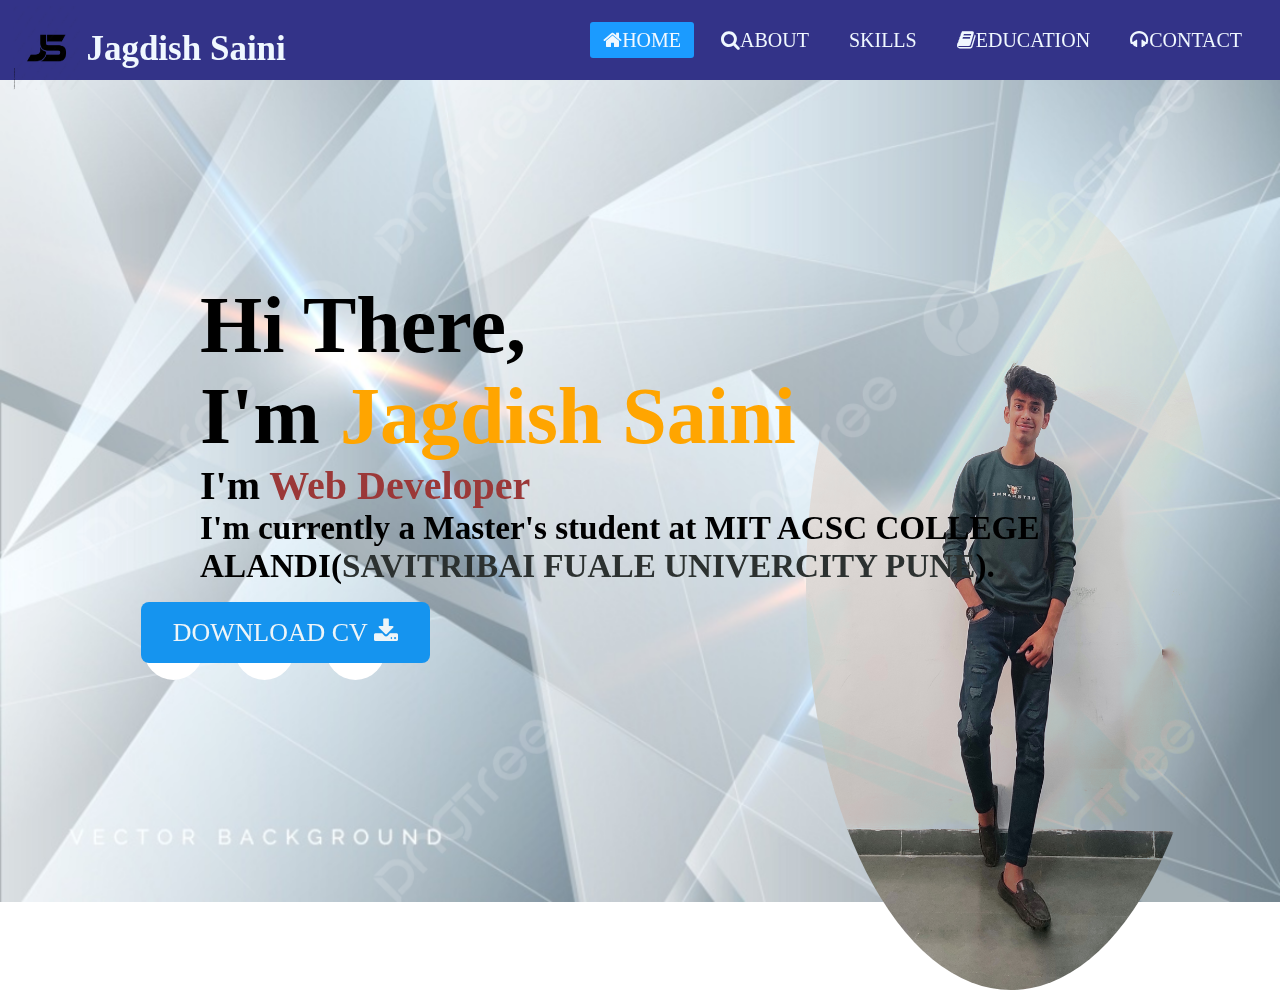
<file: personal portfolio/index.html>
<!DOCTYPE html>

<html lang="en">
<head>
    <meta charset="UTF-8">
    <meta name="viewport" content="width=device-width, initial-scale=1.0">
    <link rel="stylesheet" href="style.css">
    <link rel="stylesheet" href="https://cdnjs.cloudflare.com/ajax/libs/font-awesome/4.7.0/css/font-awesome.min.css" rel="stylesheet"></link>

    <title>personal portfolio</title>
    
     <style>
        body{
            background: url(bkg.jpg) no-repeat center center fixed;
            -webkit-background-size: cover;
            -moz-background-size: cover;
            -o-background-size:cover;

            background-size: cover;
        }
        .profile{ 
            
        
            mix-blend-mode:darken;
            float: right;
            width: 40%;
            height: 135%;
            border-radius: 50%;
           
        }
        .pos{
            
            position: absolute;
            left: 15%;
            top: 20%;
            right: 5%;
            height: 600px;
        }
    </style>
</head>
<body>
    <div class="pos">
    <img class="profile" src="profile1.jpeg" ></div>
    
    <nav>
        <img src="jslogo.jpg" class="logojs"  >
        <input type="checkbox" id="check">
        <label for="check" class="checkbtn">   
            <i class="fa fa-bars"></i>

        </label>
        <label class="logo">Jagdish Saini</label>
        <ul>
            <li> <a class="active" href="index.html"> <i class="fa fa-home"></i>Home</a></li>
            <li> <a href="about.html"> <i class="fa fa-search"></i>About</a></li>
            <li> <a href="skill.html"> Skills</a></li>
            <li> <a href="education.html"> <i class="fa fa-book"></i>Education</a></li>
            <li><a href="https://www.google.com/search?q=jagdishsaini%40mitacsc.edu.in&sca_esv=2064868d3b1454c7&sca_upv=1&sxsrf=ACQVn0_J77dVgRGJIKnC78UHkvja3ac2aQ%3A1713589362326&source=hp&ei=ckwjZv75EYmPvr0PtNivoAc&iflsig=ANes7DEAAAAAZiNaghCblIerwcsw8d_XNeIoVfbHKUh5&ved=0ahUKEwj--uvpgdCFAxWJh68BHTTsC3QQ4dUDCBU&uact=5&oq=jagdishsaini%40mitacsc.edu.in&gs_lp=[base64]&sclient=gws-wiz" target="_blank"> <i class="fa fa-headphones"></i>Contact</a></li>
        </ul>
    </nav>
    
    <div class="text">
    <h1>Hi There,<br>
        I'm  <span style="color: orange;">Jagdish Saini</span>
    </h1>
    <h4>I'm<span style="color: rgb(155, 56, 56);"> Web Developer</span></h4>
    <h5>I'm currently a Master's student at MIT ACSC COLLEGE <br>ALANDI(<span style="color:rgb(44, 49, 48)">SAVITRIBAI FUALE UNIVERCITY PUNE</span>).</h5>
</div>
    
<div class="footercontainer">
     <div class="socialicons">
        <a href="https://in.linkedin.com/in/jagdish-saini-151038297"  class="fa fa-linkedin-square" target="_blank"></a>
        <a href="https://www.facebook.com/people/Jays-Saini/pfbid02LBkpHvRxtWojh2WzQqEVT24pn1bkvgVWRwJweadFvm79JThuQZAXduN1DeUBdX25l/?mibextid=ZbWKwL" class="fa fa-facebook-square" target="_blank"></a>
        <a href="https://www.instagram.com/sainijays22/" class="fa fa-instagram" target="_blank"></a>
     </div>
</div>
    
      
  <div class="pos1">
     <a class="get-started" download="resume(Jagdish saini)" href="Jagdish saini.pdf">DOWNLOAD CV <i class="fa fa-download"></i></a>
  </div>
    
   
</body>
</html>
</file>
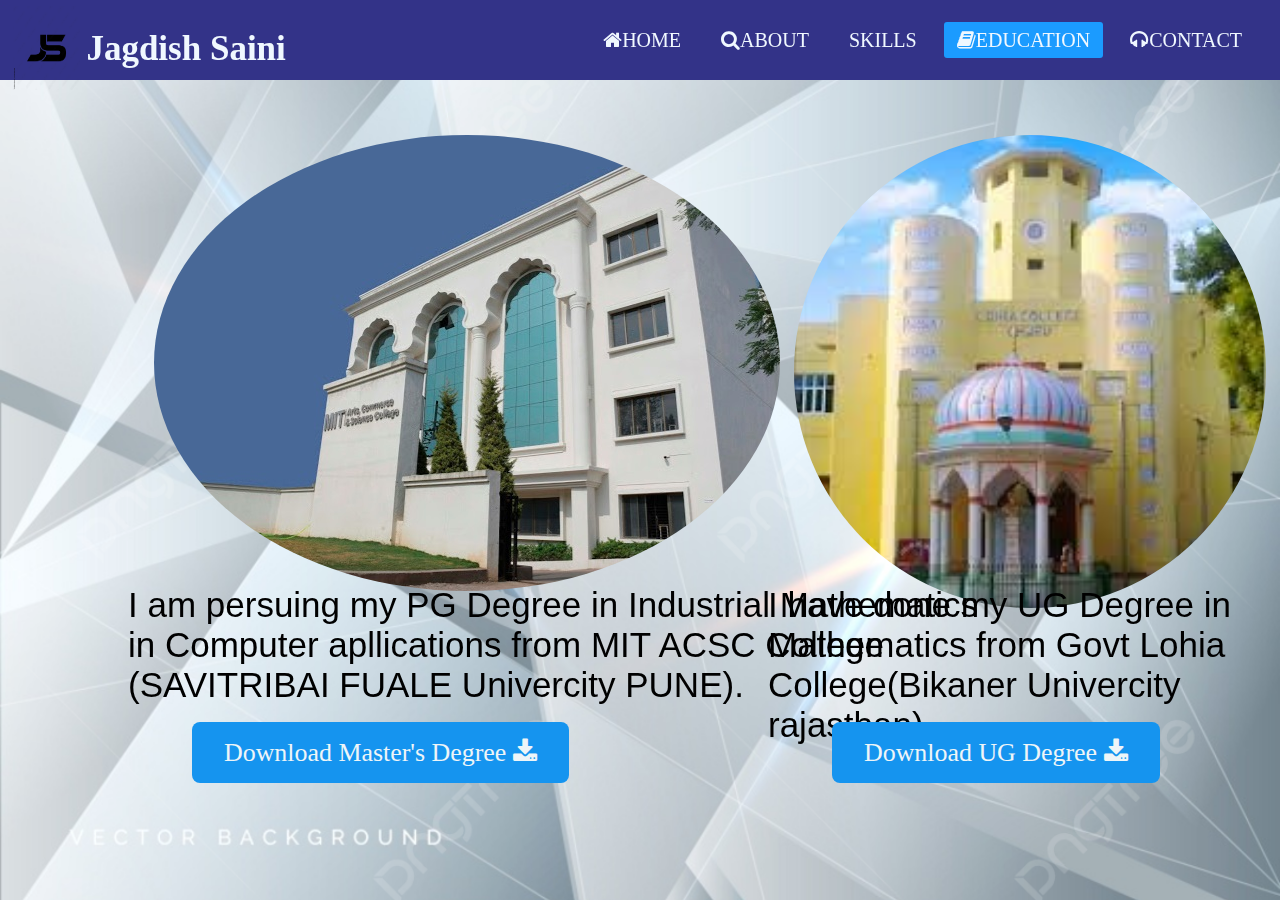
<file: personal portfolio/education.html>
<!DOCTYPE html>
<html lang="en">
<head>
    <meta charset="UTF-8">
    <meta name="viewport" content="width=device-width, initial-scale=1.0">
    <title>Education</title>
    <link rel="stylesheet" href="style.css">
    <link rel="stylesheet" href="https://cdnjs.cloudflare.com/ajax/libs/font-awesome/4.7.0/css/font-awesome.min.css" rel="stylesheet"></link>
    <style>
        body{
            background: url(bkg.jpg) no-repeat center center fixed;
            -webkit-background-size: cover;
            -moz-background-size: cover;
            -o-background-size:cover;

            background-size: cover;
        }
        .position1{
            position: absolute;
            top: 82%;
            padding-left: 15%;

        }
        .position2{
            position: absolute;
            top: 82%;
            padding-left: 65%;

        }
        .ug{
            position: absolute;
            padding-left: 60%;
            top: 65%;

        }
        .pg{
             position: absolute;
             padding-left: 10%;
             top: 65%;
            }

        .pgposition{
            
            position: absolute;
            padding-left: 12%;
            top: 15%;

        }
    .pglogo{

        border-radius: 50%;
        width: 100%;
        height: 180%;
    }

    .ugposition{
            
            position: absolute;
            padding-left: 62%;
            top: 15%;

        }
    .uglogo{

        border-radius: 50%;
        width: 210%;
        height: 100%;
    }
    </style>
</head>
<body>
    <nav>
        <img src="jslogo.jpg" class="logojs"  >
        <input type="checkbox" id="check">
        <label for="check" class="checkbtn">   
            <i class="fa fa-bars"></i>

        </label>
        <label class="logo">Jagdish Saini</label>
        <ul>
            <li> <a href="index.html"> <i class="fa fa-home"></i>Home</a></li>
            <li> <a href="about.html"> <i class="fa fa-search"></i>About</a></li>
            <li> <a href="skill.html"> Skills</a></li>
            <li> <a class="active" href="education.html"> <i class="fa fa-book"></i>Education</a></li>
            <li><a href="https://www.google.com/search?q=jagdishsaini%40mitacsc.edu.in&sca_esv=2064868d3b1454c7&sca_upv=1&sxsrf=ACQVn0_J77dVgRGJIKnC78UHkvja3ac2aQ%3A1713589362326&source=hp&ei=ckwjZv75EYmPvr0PtNivoAc&iflsig=ANes7DEAAAAAZiNaghCblIerwcsw8d_XNeIoVfbHKUh5&ved=0ahUKEwj--uvpgdCFAxWJh68BHTTsC3QQ4dUDCBU&uact=5&oq=jagdishsaini%40mitacsc.edu.in&gs_lp=[base64]&sclient=gws-wiz" target="_blank"> <i class="fa fa-headphones"></i>Contact</a></li>
        </ul>
    </nav>
    <div class="pgposition" >
         <img src="pg.jpeg" class="pglogo" >
    </div>
    
    <div class="ugposition" >
        <img src="ug.jpeg" class="uglogo" >
   </div>
    <div class="edu">
        <p class="pg">
             I am persuing my PG Degree in Industrial Mathematics<br> in Computer apllications from MIT ACSC College<br>(SAVITRIBAI FUALE Univercity PUNE).
        </p>
       <div class="position1">
        
             <a class="get-started" download="PG DEGREE(Jagdish saini)" href="pg.pdf">Download Master's Degree <i class="fa fa-download"></i></a>
        </div>
       
            <p class="ug">
                  I have done my UG Degree in Mathematics from Govt Lohia College(Bikaner Univercity rajasthan).
            </p>
        <div class="position2">
           
            <a class="get-started" download="UG DEGREE(Jagdish saini)" href="ug.jpg">Download UG Degree <i class="fa fa-download"></i></a>
       </div>
    </div>
</body>
</html>
</file>
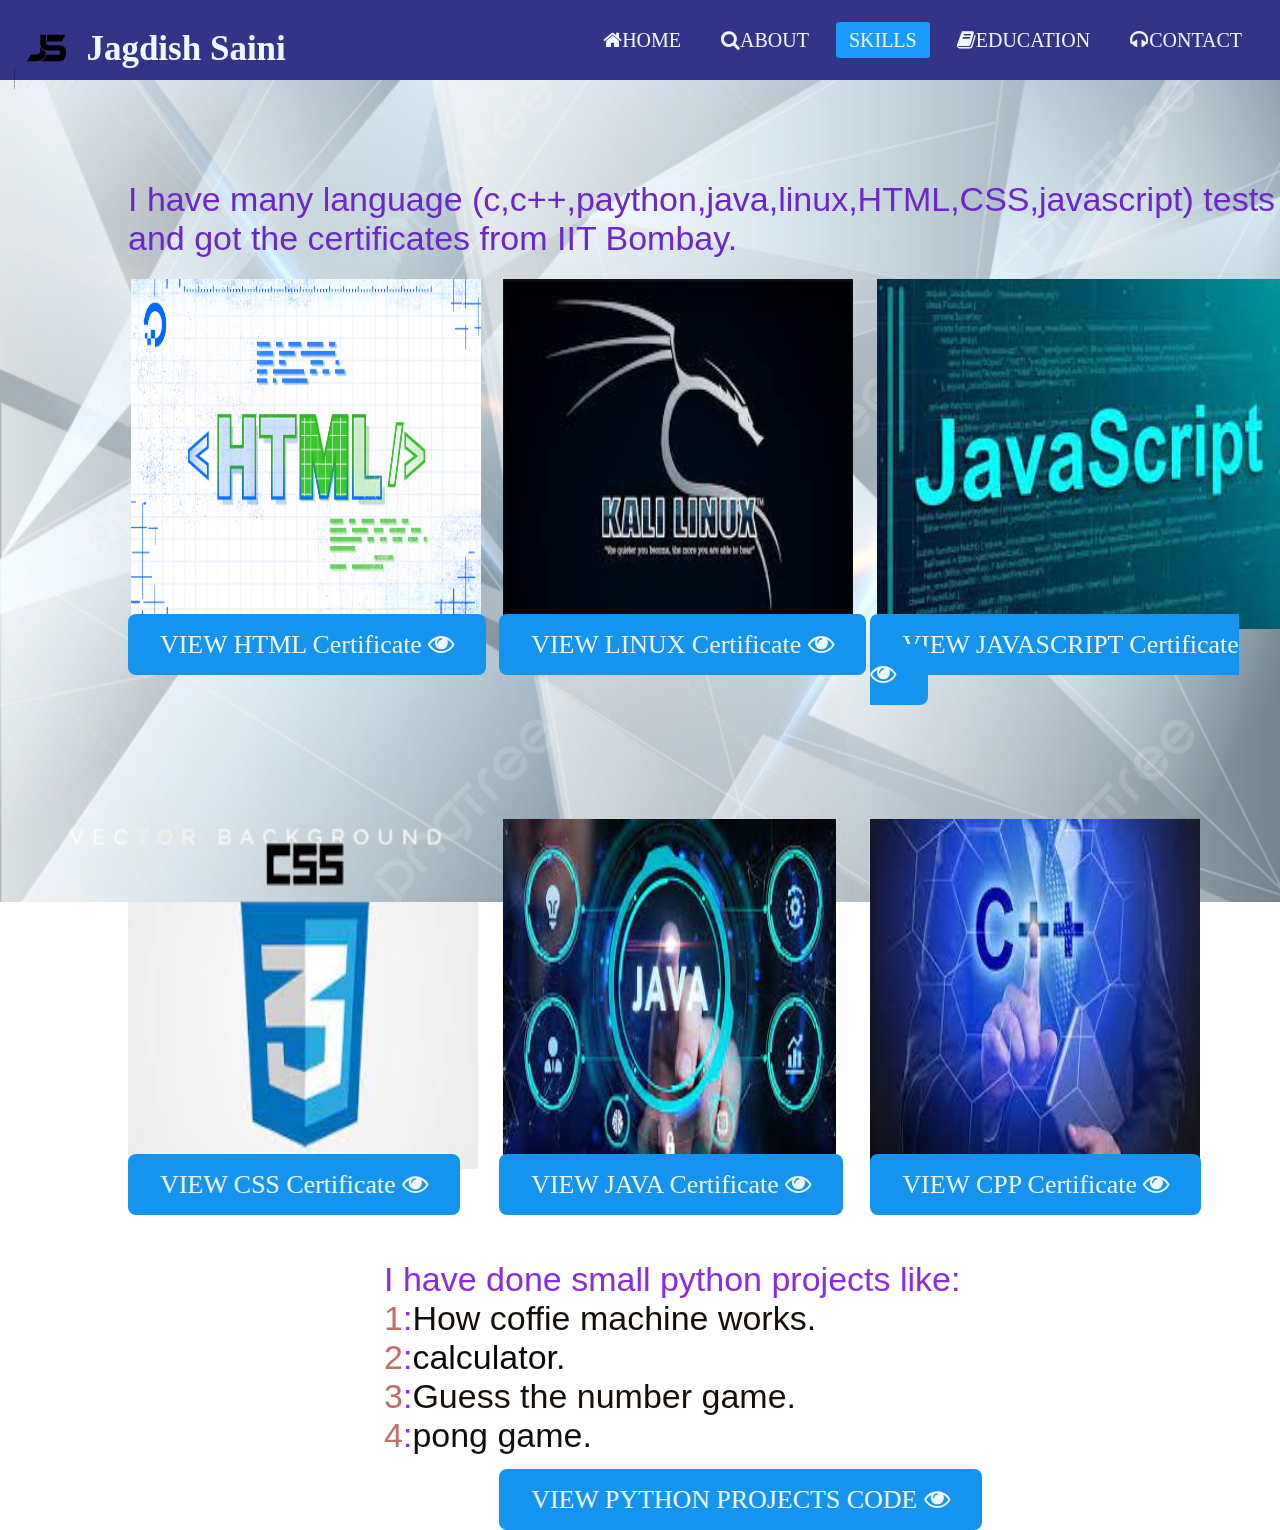
<file: personal portfolio/skill.html>
<!DOCTYPE html>
<html lang="en">
<head>
    <meta charset="UTF-8">
    <meta name="viewport" content="width=device-width, initial-scale=1.0">
    <title>Skills</title>
    <link rel="stylesheet" href="style.css">
    <link rel="stylesheet" href="https://cdnjs.cloudflare.com/ajax/libs/font-awesome/4.7.0/css/font-awesome.min.css" rel="stylesheet"></link>
    <style>
        body{
            background: url(bkg.jpg) no-repeat center center fixed;
            -webkit-background-size: cover;
            -moz-background-size: cover;
            -o-background-size:cover;

            background-size: cover;
        }
        .brief{
            text-decoration: none;
            display: flex;
            font-family: Arial, Helvetica, sans-serif;
            font-size: 34px;
            color: rgb(109, 39, 201);
            position: absolute;
            padding-left: 10%;
            top: 20%;
        }
        .pos8{
            position: absolute;
            padding-left: 10%;
            top: 70%;

        }
        .pos9{
            position: absolute;
            padding-left: 39%;
            top: 70%;

        }

        .pos10{
            position: absolute;
            padding-left: 68%;
            top: 70%;

        }

        .pos11{
            position: absolute;
            padding-left: 10%;
            top: 130%;

        }
        .pos12{
            position: absolute;
            padding-left: 39%;
            top: 130%;

        }

        .pos13{
            position: absolute;
            padding-left: 68%;
            top: 130%;

        }
        .pos14{
            position: absolute;
            padding-left: 39%;
            top: 165%;
        }
        .brief1{
            text-decoration: none;
            font-family: Arial, Helvetica, sans-serif;
            font-size: 34px;
            position: absolute;
            padding-left: 30%;
            top: 140%;
            color: blueviolet;
        }
        .htmlposition{
            position: absolute;
            padding-left: 10.2%;
            top: 31%;
        }
        .linuxposition{
            position: absolute;
            padding-left: 39.3%;
            top: 31%;
        }
        .javasposition{
            position: absolute;
            padding-left: 68.5%;
            top: 31%;
        }
        .javaposition{
            position: absolute;
            padding-left: 39.3%;
            top: 91%;
        }
        .cssposition{
            mix-blend-mode: darken;
            position: absolute;
            padding-left: 10%;
            top: 91%;
        }
        .cppposition{
        
            position: absolute;
            padding-left: 68%;
            top: 91%;
        }
    </style>
            
</head>
<body>
    <nav>
        <img src="jslogo.jpg" class="logojs"  >
        <input type="checkbox" id="check">
        <label for="check" class="checkbtn">   
            <i class="fa fa-bars"></i>

        </label>
        <label class="logo">Jagdish Saini</label>
        <ul>
            <li> <a href="index.html"> <i class="fa fa-home"></i>Home</a></li>
            <li> <a href="about.html"> <i class="fa fa-search"></i>About</a></li>
            <li> <a class="active" href="skill.html"> Skills</a></li>
            <li> <a href="education.html"> <i class="fa fa-book"></i>Education</a></li>
            <li><a href="https://www.google.com/search?q=jagdishsaini%40mitacsc.edu.in&sca_esv=2064868d3b1454c7&sca_upv=1&sxsrf=ACQVn0_J77dVgRGJIKnC78UHkvja3ac2aQ%3A1713589362326&source=hp&ei=ckwjZv75EYmPvr0PtNivoAc&iflsig=ANes7DEAAAAAZiNaghCblIerwcsw8d_XNeIoVfbHKUh5&ved=0ahUKEwj--uvpgdCFAxWJh68BHTTsC3QQ4dUDCBU&uact=5&oq=jagdishsaini%40mitacsc.edu.in&gs_lp=[base64]&sclient=gws-wiz" target="_blank"> <i class="fa fa-headphones"></i>Contact</a></li>
        </ul>
    </nav>

    <p class="brief">
        I have many language (c,c++,paython,java,linux,HTML,CSS,javascript) tests  and got the certificates from IIT  Bombay.
    </p>
    
    <div class="htmlposition" >
        <img src="html.png" class="htmllogo" width="350px" height="350px" >
   </div>
    
    <div class="pos8">
        <a class="get-started" view="certificates(HTML)" href="html.pdf">VIEW HTML Certificate <i class="fa fa-eye"></i></a>
     </div>
    
     <div class="linuxposition" >
        <img src="linux.jfif" class="htmllogo" width="350px" height="350px" >
   </div>

     <div class="pos9">
        <a class="get-started" view="certificates(LINUX)" href="linux.pdf">VIEW LINUX Certificate <i class="fa fa-eye"></i></a>
     </div>
    
     <div class="javasposition" >
        <img src="javascript.jfif" class="javaslogo" width="415px" height="350px" >
   </div>

     <div class="pos10">
        <a class="get-started" view="certificates(javascript)" href="javascript.pdf">VIEW JAVASCRIPT Certificate <i class="fa fa-eye"></i></a>
     </div>
    
     <div class="cssposition" >
        <img src="css.jfif" class="csslogo" width="350px" height="350px" >
   </div>

     <div class="pos11">
        <a class="get-started" view="certificates(css)" href="css.pdf">VIEW CSS Certificate <i class="fa fa-eye"></i></a>
     </div>
    
     <div class="javaposition" >
        <img src="java.jfif" class="javalogo" width="333px" height="350px" >
   </div>  

     <div class="pos12">
        <a class="get-started" view="certificates(java)" href="java.pdf">VIEW JAVA Certificate <i class="fa fa-eye"></i></a>
     </div>
    
     <div class="cppposition" >
        <img src="cpp.jfif" class="cpplogo" width="330px" height="350px" >
   </div>
     <div class="pos13">
        <a class="get-started" view="certificates(cpp)" href="cpp.pdf">VIEW CPP Certificate <i class="fa fa-eye"></i></a>
     </div>
     
     <p class="brief1">
        I have done small python projects like:<br>
        <span style="color: rgb(194, 108, 108);">1</span>:<span style="color:rgb(19, 13, 6);">How coffie machine works.</span> <br>
        <span style="color: rgb(194, 108, 108);">2</span>:<span style="color:rgb(12, 9, 4);">calculator.</span><br>
        <span style="color: rgb(194, 108, 108);">3</span>:<span style="color:rgb(22, 14, 5);">Guess the number game.</span><br>
        <span style="color: rgb(194, 108, 108);">4</span>:<span style="color:rgb(18, 13, 8);">pong game.</span><br>


     </p>

     <div class="pos14">
        <a class="get-started" view="PYTHON PROJECTS" href="python projects.htm">VIEW PYTHON PROJECTS CODE <i class="fa fa-eye"></i></a>
     </div>
</body>
</html>
</file>
<file: personal portfolio/style.css>
.text{
    position: relative;
    top: 200px;
    margin-left: 200px;
    margin-right: 200px;
    font-size: 40px;
    
}

*{
  padding: 0;
  margin: 0;
  text-decoration: none;
  list-style: none;
  box-sizing: border-box;

}

body{
  font-family: montserrat;
}

nav{
  background: rgb(51, 51, 136);
  height: 80px;
  width: 100%;

}
.logojs{
  text-decoration: none;
  height: 90px;
  width: 80px;
  padding-top: 0.5%;
  padding-left: 1%;
  

}
nav img{
  mix-blend-mode: multiply;
  
   
}
label.logo{
  color:aliceblue;
  font-size: 35px;
  line-height: 80px;
  padding: 0 100px;
  font-weight: bold;
  padding-left: 0.5%;
  position: absolute;
  top: 1%;
  
  
  
}
nav ul{
  float:right;
  margin-right: 20px;

}

nav ul li{
  display: inline-block;
  line-height: 80px;
  margin: 0 5px;
}
nav ul li a{
  color: aliceblue;
  font-size: 20px;
  padding: 7px 13px;
  border-radius: 3px;
 text-transform: uppercase;
}
a.active,a:hover{
  background: #1b9bff;
  transition: 0.5s;

}

.checkbtn{
  font-size: 30px;
  color: white;
  float: right;
  line-height: 80px;
  margin-right: 40px;
  cursor: pointer;
  display: none;
}
#check{
  display: none;

}
@media(max-width:952px){
  label.logo{
    font-size: 30px;
    padding-left:50px;
  }
  nav ul li a{
    font-size: 16px;

  }
}

@media(max-width: 858px){
  .checkbtn{
    display: block;
  }
  ul{
    position: fixed;
    width: 100%;
    height: 100vh;
    background: #2c3e50;
    top: 80px;
    left: -100%;
    text-align: center;
    transition: all .5s;

  }
  nav ul li{
    display: block;
    margin: 50px 0;
    line-height: 30px;
  }
  nav ul li a{
    font-size: 20px;

  }
  a:hover,a.active{
    background:none;
    color:#0082e6;
  }
  #check:checked ~ ul{
    left:0;
  }
}
.socialicons{
  display: flex;
  justify-content:last baseline;
}
.socialicons a{
  font-size: 25px;
  text-decoration: none;
  padding: 20px;
  background-color: white;
  margin: 15px;
  border-radius: 50%;
 
  position: relative ;
  left: 10%;
  margin-top: 18%;
   

}
.socialicons a i{
  
  color: black;
  opacity: 0.9;
}

.socialicons a:hover {
       color: rgb(87, 87, 241);
       transition: 0.5s;      
}
.get-started{
  border-radius:0.5rem;
  padding:1rem 2rem;
  font-size:162%;
  background-color:#1594ef;
  color:#eef5f8!important;
  transition:0.3s;
  
}

.get-started:hover{
text-decoration: none;
background-color:#29d372;
}

.get-started-content{
 height:60vh;
 background-color:#ff8a65;
 border-top-left-radius:42rem;
 border-top-right-radius: 42rem;
 border-bottom-left-radius:42rem;
 border-bottom-right-radius: 42rem;
 
}

.get-started-content.row{
padding: 25vh 0;
}   

.get-started-content a{
border-radius:0.5rem;
padding:1rem 2rem;
font-size:162%;
background-color:#01070a;
color:#fff!important;
transition:0.3s;
}

.get-started-content a:hover{
background-color:#017ab6;
text-decoration:none;
}
.pos1{
  position: absolute;
  bottom: 28%;
  padding-left: 11%;
}

.navbar-brand{
  text-decoration: none;
  font-family: sans-serif;
  font-size: 40px;
  text-align: left;
  position: absolute;
  padding-left: 4%;
  top: 30%;
}

.edu p{
  font-family: Arial, Helvetica, sans-serif;
  font-size: 35px;
}
</file>
